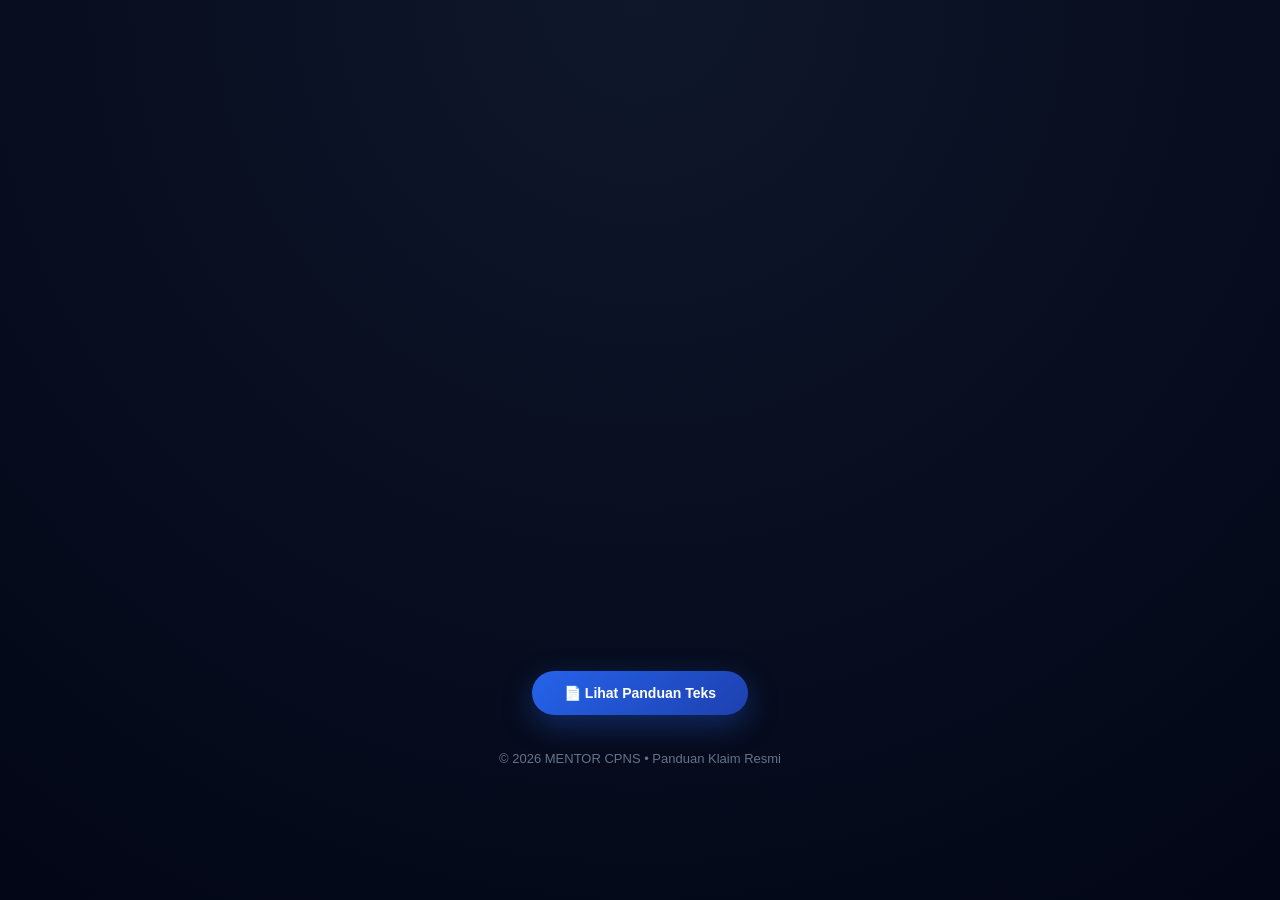
<file: panduan-klaim-bimbel-online/index.html>
<!DOCTYPE html>
<html lang="id">
<head>
<meta charset="UTF-8">
<meta name="viewport" content="width=device-width, initial-scale=1.0">
<title>Panduan Klaim Bimbel Online Premium | MENTOR CPNS</title>

<meta name="description" content="Panduan resmi klaim Bimbel Online Premium MENTOR CPNS">

<style>
body {
  margin: 0;
  font-family: 'Segoe UI', Arial, sans-serif;
  background: radial-gradient(circle at top, #0f172a, #020617);
  color: #e5e7eb;
  min-height: 100vh;
}

.wrapper {
   max-width: 920px;
  margin: auto;
  padding: 48px 16px 72px;
}

/* ===== SECTION MODERN (GANTI CARD PUTIH) ===== */
.section {
  margin: 32px auto 0;
  padding: 36px;
  border-radius: 28px;
  background: rgba(255,255,255,0.045);
  backdrop-filter: blur(14px);
  -webkit-backdrop-filter: blur(14px);
  border: 1px solid rgba(255,255,255,0.08);
}

/* ===== JUDUL ===== */
h1 {
  font-size: 30px;
  margin: 0 0 12px;
  color: #f8fafc;
}

.subtitle {
  font-size: 16px;
  color: #94a3b8;
  line-height: 1.7;
  max-width: 720px;
}

/* ===== TOGGLE ===== */
.toggle-guide {
  display: flex;
  justify-content: center;
  margin: 36px 0;
}

.toggle-guide button {
  background: linear-gradient(135deg, #2563eb, #1e40af);
  color: #fff;
  border: none;
  padding: 14px 32px;
  border-radius: 999px;
  font-size: 14px;
  font-weight: 600;
  cursor: pointer;
  box-shadow: 0 10px 30px rgba(37,99,235,.35);
  transition: all .3s ease;
}

.toggle-guide button:hover {
  transform: translateY(-2px);
  box-shadow: 0 16px 40px rgba(37,99,235,.45);
}

/* ===== TEXT GUIDE ===== */
.text-guide {
  display: none;
  animation: fadeUp .4s ease;
}

@keyframes fadeUp {
  from { opacity: 0; transform: translateY(12px); }
  to { opacity: 1; transform: translateY(0); }
}

/* ===== STEPS ===== */
.steps {
  display: grid;
  gap: 18px;
}

.step {
  display: flex;
  gap: 16px;
  padding: 18px 22px;
  border-radius: 18px;
  background: rgba(255,255,255,0.05);
  border: 1px solid rgba(255,255,255,0.08);
}

.step-number {
  min-width: 42px;
  height: 42px;
  border-radius: 50%;
  background: linear-gradient(135deg, #2563eb, #1d4ed8);
  color: #fff;
  display: flex;
  align-items: center;
  justify-content: center;
  font-weight: 700;
}

.step-text {
  font-size: 15px;
  line-height: 1.7;
  color: #e5e7eb;
}

/* ===== HIGHLIGHT ===== */
.highlight {
  margin-top: 28px;
  padding: 18px 22px;
  border-radius: 16px;
  background: linear-gradient(135deg, rgba(37,99,235,.18), rgba(30,64,175,.18));
  border: 1px solid rgba(37,99,235,.35);
  font-size: 14px;
  color: #bfdbfe;
}

/* ===== FOOTER ===== */
.footer {
  text-align: center;
  margin-top: 36px;
  font-size: 13px;
  color: #64748b;
}

a {
  color: #60a5fa;
  font-weight: 600;
  text-decoration: none;
}

@media (max-width: 600px) {
  .section {
    padding: 26px 22px;
  }
  h1 {
    font-size: 24px;
  }
}
</style>


</head>

<body>

<div class="wrapper">
  <div class="card">

    <!-- VIDEO -->
    <div class="video-hero">
      <iframe 
        src="https://www.youtube.com/embed/EmB6GumlKzg?hl=id&cc_load_policy=0&playsinline=1"
        title="Panduan Klaim Bimbel Online Premium Mentor CPNS"
        allow="accelerometer; autoplay; clipboard-write; encrypted-media; gyroscope; picture-in-picture; web-share"
        allowfullscreen>
      </iframe>
    </div>

    <style>
/* CONTAINER YANG PEGANG TINGGI */
.video-hero {
  width: 100%;
  max-width: 420px;
  margin: 0 auto;

  /* KUNCI UTAMA */
  aspect-ratio: 9 / 16;
  position: relative;
}

/* IFRAME HANYA IKUT CONTAINER */
.video-hero iframe {
  width: 100%;
  height: 100%;
  display: block;
  border-radius: 18px;
  margin-top: 3vh;
  border: 0;
}

/* DESKTOP */
@media (min-width: 992px) {
  .video-hero {
    max-height: 560px;   /* aman desktop */
  }
}

/* MOBILE */
@media (max-width: 991px) {
  .video-hero {
    max-height: 80vh;    /* tidak full, tidak overlap */
  }
}
</style>


    <!-- CONTENT -->
    <div class="content">
      <!-- TOGGLE -->
      <div class="toggle-guide">
        <button id="toggleBtn" onclick="toggleGuide()">
          📄 Lihat Panduan Teks
        </button>
      </div>

      <!-- TEXT GUIDE -->
      <div class="text-guide" id="textGuide">

        <div class="steps">
          <div class="step">
            <div class="step-number">1</div>
            <div class="step-text">
              Login ke <a href="https://app.mentorcpns.id" target="_blank">app.mentorcpns.id</a>
              menggunakan email dan kata sandi Anda.
            </div>
          </div>

          <div class="step">
            <div class="step-number">2</div>
            <div class="step-text">
              Klik Menu (☰) lalu pilih <strong>Paket Membership</strong>.
            </div>
          </div>

          <div class="step">
            <div class="step-number">3</div>
            <div class="step-text">
              Pilih <strong>CPNS</strong> kemudian <strong>Paket Premium</strong>.
            </div>
          </div>

          <div class="step">
            <div class="step-number">4</div>
            <div class="step-text">
              Pilih metode <strong>Pembayaran Manual</strong>.
            </div>
          </div>

          <div class="step">
            <div class="step-number">5</div>
            <div class="step-text">
              Isi nama akun marketplace & tanggal checkout.
            </div>
          </div>

          <div class="step">
            <div class="step-number">6</div>
            <div class="step-text">
              Upload bukti checkout lalu klik <strong>Kirim</strong>.
            </div>
          </div>

          <div class="step">
            <div class="step-number">7</div>
            <div class="step-text">
              Tunggu maksimal <strong>1×24 jam</strong>, paket aktif otomatis.
            </div>
          </div>
        </div>

        <div class="highlight">
          💡 Pastikan data yang diinput sesuai bukti checkout agar verifikasi berjalan cepat.
        </div>

      </div>

      <div class="footer">
        © 2026 MENTOR CPNS • Panduan Klaim Resmi
      </div>

    </div>
  </div>
</div>

<script>
function toggleGuide() {
  const guide = document.getElementById('textGuide');
  const btn = document.getElementById('toggleBtn');

  if (guide.style.display === 'block') {
    guide.style.display = 'none';
    btn.innerHTML = '📄 Lihat Panduan Teks';
  } else {
    guide.style.display = 'block';
    btn.innerHTML = '❌ Sembunyikan Panduan Teks';
    guide.scrollIntoView({ behavior: 'smooth', block: 'start' });
  }
}
</script>

</body>
</html>
</file>
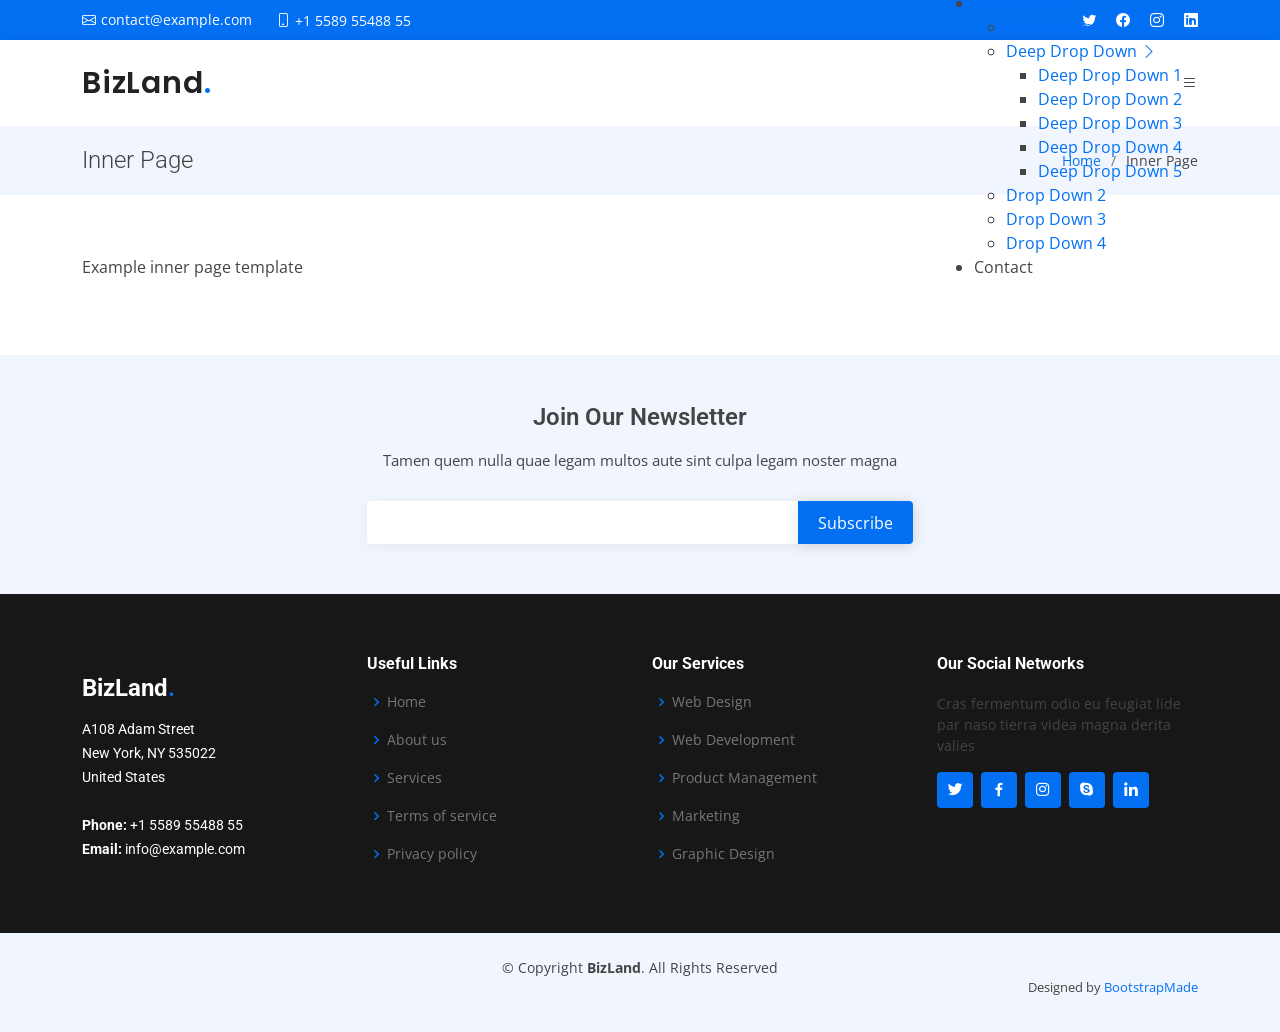
<file: inner-page.html>
<!DOCTYPE html>
<html lang="en">

<head>
  <meta charset="utf-8">
  <meta content="width=device-width, initial-scale=1.0" name="viewport">

  <title>Inner Page - BizLand Bootstrap Template</title>
  <meta content="" name="description">
  <meta content="" name="keywords">

  <!-- Favicons -->
  <link href="assets/img/favicon.png" rel="icon">
  <link href="assets/img/apple-touch-icon.png" rel="apple-touch-icon">

  <!-- Google Fonts -->
  <link href="https://fonts.googleapis.com/css?family=Open+Sans:300,300i,400,400i,600,600i,700,700i|Roboto:300,300i,400,400i,500,500i,600,600i,700,700i|Poppins:300,300i,400,400i,500,500i,600,600i,700,700i" rel="stylesheet">

  <!-- Vendor CSS Files -->
  <link href="assets/vendor/aos/aos.css" rel="stylesheet">
  <link href="assets/vendor/bootstrap/css/bootstrap.min.css" rel="stylesheet">
  <link href="assets/vendor/bootstrap-icons/bootstrap-icons.css" rel="stylesheet">
  <link href="assets/vendor/boxicons/css/boxicons.min.css" rel="stylesheet">
  <link href="assets/vendor/glightbox/css/glightbox.min.css" rel="stylesheet">
  <link href="assets/vendor/swiper/swiper-bundle.min.css" rel="stylesheet">

  <!-- Template Main CSS File -->
  <link href="assets/css/style.css" rel="stylesheet">

  <!-- =======================================================
  * Template Name: BizLand
  * Updated: Sep 18 2023 with Bootstrap v5.3.2
  * Template URL: https://bootstrapmade.com/bizland-bootstrap-business-template/
  * Author: BootstrapMade.com
  * License: https://bootstrapmade.com/license/
  ======================================================== -->
</head>

<body>

  <!-- ======= Top Bar ======= -->
  <section id="topbar" class="d-flex align-items-center">
    <div class="container d-flex justify-content-center justify-content-md-between">
      <div class="contact-info d-flex align-items-center">
        <i class="bi bi-envelope d-flex align-items-center"><a href="mailto:contact@example.com">contact@example.com</a></i>
        <i class="bi bi-phone d-flex align-items-center ms-4"><span>+1 5589 55488 55</span></i>
      </div>
      <div class="social-links d-none d-md-flex align-items-center">
        <a href="#" class="twitter"><i class="bi bi-twitter"></i></a>
        <a href="#" class="facebook"><i class="bi bi-facebook"></i></a>
        <a href="#" class="instagram"><i class="bi bi-instagram"></i></a>
        <a href="#" class="linkedin"><i class="bi bi-linkedin"></i></i></a>
      </div>
    </div>
  </section>

  <!-- ======= Header ======= -->
  <header id="header" class="d-flex align-items-center">
    <div class="container d-flex align-items-center justify-content-between">

      <h1 class="logo"><a href="index.html">BizLand<span>.</span></a></h1>
      <!-- Uncomment below if you prefer to use an image logo -->
      <!-- <a href="index.html" class="logo"><img src="assets/img/logo.png" alt=""></a>-->

      <nav id="navbar" class="navbar">
        <ul>
          <li><a class="nav-link scrollto " href="#hero">Home</a></li>
          <li><a class="nav-link scrollto" href="#about">About</a></li>
          <li><a class="nav-link scrollto" href="#services">Services</a></li>
          <li><a class="nav-link scrollto " href="#portfolio">Portfolio</a></li>
          <li><a class="nav-link scrollto" href="#team">Team</a></li>
          <li class="dropdown"><a href="#"><span>Drop Down</span> <i class="bi bi-chevron-down"></i></a>
            <ul>
              <li><a href="#">Drop Down 1</a></li>
              <li class="dropdown"><a href="#"><span>Deep Drop Down</span> <i class="bi bi-chevron-right"></i></a>
                <ul>
                  <li><a href="#">Deep Drop Down 1</a></li>
                  <li><a href="#">Deep Drop Down 2</a></li>
                  <li><a href="#">Deep Drop Down 3</a></li>
                  <li><a href="#">Deep Drop Down 4</a></li>
                  <li><a href="#">Deep Drop Down 5</a></li>
                </ul>
              </li>
              <li><a href="#">Drop Down 2</a></li>
              <li><a href="#">Drop Down 3</a></li>
              <li><a href="#">Drop Down 4</a></li>
            </ul>
          </li>
          <li><a class="nav-link scrollto" href="#contact">Contact</a></li>
        </ul>
        <i class="bi bi-list mobile-nav-toggle"></i>
      </nav><!-- .navbar -->

    </div>
  </header><!-- End Header -->

  <main id="main" data-aos="fade-up">

    <!-- ======= Breadcrumbs ======= -->
    <section class="breadcrumbs">
      <div class="container">

        <div class="d-flex justify-content-between align-items-center">
          <h2>Inner Page</h2>
          <ol>
            <li><a href="index.html">Home</a></li>
            <li>Inner Page</li>
          </ol>
        </div>

      </div>
    </section><!-- End Breadcrumbs -->

    <section class="inner-page">
      <div class="container">
        <p>
          Example inner page template
        </p>
      </div>
    </section>

  </main><!-- End #main -->

  <!-- ======= Footer ======= -->
  <footer id="footer">

    <div class="footer-newsletter">
      <div class="container">
        <div class="row justify-content-center">
          <div class="col-lg-6">
            <h4>Join Our Newsletter</h4>
            <p>Tamen quem nulla quae legam multos aute sint culpa legam noster magna</p>
            <form action="" method="post">
              <input type="email" name="email"><input type="submit" value="Subscribe">
            </form>
          </div>
        </div>
      </div>
    </div>

    <div class="footer-top">
      <div class="container">
        <div class="row">

          <div class="col-lg-3 col-md-6 footer-contact">
            <h3>BizLand<span>.</span></h3>
            <p>
              A108 Adam Street <br>
              New York, NY 535022<br>
              United States <br><br>
              <strong>Phone:</strong> +1 5589 55488 55<br>
              <strong>Email:</strong> info@example.com<br>
            </p>
          </div>

          <div class="col-lg-3 col-md-6 footer-links">
            <h4>Useful Links</h4>
            <ul>
              <li><i class="bx bx-chevron-right"></i> <a href="#">Home</a></li>
              <li><i class="bx bx-chevron-right"></i> <a href="#">About us</a></li>
              <li><i class="bx bx-chevron-right"></i> <a href="#">Services</a></li>
              <li><i class="bx bx-chevron-right"></i> <a href="#">Terms of service</a></li>
              <li><i class="bx bx-chevron-right"></i> <a href="#">Privacy policy</a></li>
            </ul>
          </div>

          <div class="col-lg-3 col-md-6 footer-links">
            <h4>Our Services</h4>
            <ul>
              <li><i class="bx bx-chevron-right"></i> <a href="#">Web Design</a></li>
              <li><i class="bx bx-chevron-right"></i> <a href="#">Web Development</a></li>
              <li><i class="bx bx-chevron-right"></i> <a href="#">Product Management</a></li>
              <li><i class="bx bx-chevron-right"></i> <a href="#">Marketing</a></li>
              <li><i class="bx bx-chevron-right"></i> <a href="#">Graphic Design</a></li>
            </ul>
          </div>

          <div class="col-lg-3 col-md-6 footer-links">
            <h4>Our Social Networks</h4>
            <p>Cras fermentum odio eu feugiat lide par naso tierra videa magna derita valies</p>
            <div class="social-links mt-3">
              <a href="#" class="twitter"><i class="bx bxl-twitter"></i></a>
              <a href="#" class="facebook"><i class="bx bxl-facebook"></i></a>
              <a href="#" class="instagram"><i class="bx bxl-instagram"></i></a>
              <a href="#" class="google-plus"><i class="bx bxl-skype"></i></a>
              <a href="#" class="linkedin"><i class="bx bxl-linkedin"></i></a>
            </div>
          </div>

        </div>
      </div>
    </div>

    <div class="container py-4">
      <div class="copyright">
        &copy; Copyright <strong><span>BizLand</span></strong>. All Rights Reserved
      </div>
      <div class="credits">
        <!-- All the links in the footer should remain intact. -->
        <!-- You can delete the links only if you purchased the pro version. -->
        <!-- Licensing information: https://bootstrapmade.com/license/ -->
        <!-- Purchase the pro version with working PHP/AJAX contact form: https://bootstrapmade.com/bizland-bootstrap-business-template/ -->
        Designed by <a href="https://bootstrapmade.com/">BootstrapMade</a>
      </div>
    </div>
  </footer><!-- End Footer -->

  <div id="preloader"></div>
  <a href="#" class="back-to-top d-flex align-items-center justify-content-center"><i class="bi bi-arrow-up-short"></i></a>

  <!-- Vendor JS Files -->
  <script src="assets/vendor/purecounter/purecounter_vanilla.js"></script>
  <script src="assets/vendor/aos/aos.js"></script>
  <script src="assets/vendor/bootstrap/js/bootstrap.bundle.min.js"></script>
  <script src="assets/vendor/glightbox/js/glightbox.min.js"></script>
  <script src="assets/vendor/isotope-layout/isotope.pkgd.min.js"></script>
  <script src="assets/vendor/swiper/swiper-bundle.min.js"></script>
  <script src="assets/vendor/waypoints/noframework.waypoints.js"></script>
  <script src="assets/vendor/php-email-form/validate.js"></script>

  <!-- Template Main JS File -->
  <script src="assets/js/main.js"></script>

</body>

</html>
</file>
<file: assets/css/style.css>
/**
* Template Name: BizLand
* Updated: Sep 18 2023 with Bootstrap v5.3.2
* Template URL: https://bootstrapmade.com/bizland-bootstrap-business-template/
* Author: BootstrapMade.com
* License: https://bootstrapmade.com/license/
*/

/*--------------------------------------------------------------
# General
--------------------------------------------------------------*/

/* Google Fonts - Poppins */
@import url("https://fonts.googleapis.com/css2?family=Poppins:wght@300;400;500;600&display=swap");

:root {
  --primary-biru: #0370f4;
}

body {
  font-family: "Open Sans", sans-serif;
  color: #444444;
}

a {
  color: var(--primary-biru);
  text-decoration: none;
}

a:hover {
  color: #3b8af2;
  text-decoration: none;
}

h1,
h2,
h3,
h4,
h5,
h6 {
  font-family: "Roboto", sans-serif;
}

/*--------------------------------------------------------------
# Preloader
--------------------------------------------------------------*/
#preloader {
  position: fixed;
  top: 0;
  left: 0;
  right: 0;
  bottom: 0;
  z-index: 9999;
  overflow: hidden;
  background: #fff;
}

#preloader:before {
  content: "";
  position: fixed;
  top: calc(50% - 30px);
  left: calc(50% - 30px);
  border: 6px solid var(--primary-biru);
  border-top-color: #e2eefd;
  border-radius: 50%;
  width: 60px;
  height: 60px;
  animation: animate-preloader 1s linear infinite;
}

@keyframes animate-preloader {
  0% {
    transform: rotate(0deg);
  }

  100% {
    transform: rotate(360deg);
  }
}

/*--------------------------------------------------------------
# Back to top button
--------------------------------------------------------------*/
.back-to-top {
  position: fixed;
  visibility: hidden;
  opacity: 0;
  right: 15px;
  bottom: 15px;
  z-index: 996;
  background: var(--primary-biru);
  width: 40px;
  height: 40px;
  border-radius: 4px;
  transition: all 0.4s;
}

.back-to-top i {
  font-size: 28px;
  color: #fff;
  line-height: 0;
}

.back-to-top:hover {
  background: var(--primary-biru);
  color: #fff;
}

.back-to-top.active {
  visibility: visible;
  opacity: 1;
}

/*--------------------------------------------------------------
# Disable aos animation delay on mobile devices
--------------------------------------------------------------*/
@media screen and (max-width: 768px) {
  [data-aos-delay] {
    transition-delay: 0 !important;
  }
}

/*--------------------------------------------------------------
# Top Bar
--------------------------------------------------------------*/
#topbar {
  background: var(--primary-biru);
  height: 40px;
  font-size: 14px;
  transition: all 0.5s;
  color: #fff;
  padding: 0;
}

#topbar .contact-info i {
  font-style: normal;
  color: #fff;
}

#topbar .contact-info i a,
#topbar .contact-info i span {
  padding-left: 5px;
  color: #fff;
}

#topbar .contact-info i a {
  line-height: 0;
  transition: 0.3s;
  transition: 0.3s;
}

#topbar .contact-info i a:hover {
  color: #fff;
  text-decoration: underline;
}

#topbar .social-links a {
  color: #ffffff;
  line-height: 0;
  transition: 0.3s;
  margin-left: 20px;
}

#topbar .social-links a:hover {
  color: rgb(0, 255, 251);
}

/*--------------------------------------------------------------
# Header
--------------------------------------------------------------*/
#header {
  background: #fff;
  transition: all 0.5s;
  z-index: 997;
  height: 86px;
  box-shadow: 0px 2px 15px rgba(0, 0, 0, 0.1);
}

#header.fixed-top {
  position: absolute;
  height: 86px;
}

#header .logo {
  font-size: 30px;
  margin: 0;
  padding: 0;
  line-height: 1;
  font-weight: 600;
  letter-spacing: 0.8px;
  font-family: "Poppins", sans-serif;
}

#header .logo a {
  color: #222222;
}

#header .logo a span {
  color: var(--primary-biru);
}

#header .logo img {
  max-height: 60px;
  padding-left: 4px;
}

.scrolled-offset {
  margin-top: 70px;
}

/*--------------------------------------------------------------
# Navigation Menu
--------------------------------------------------------------*/
/**
* Desktop Navigation 
*/

/*

.navbar {
  padding: 0;
}

.navbar ul {
  margin: 0;
  padding: 0;
  display: flex;
  list-style: none;
  align-items: center;
}

.navbar li {
  position: relative;
}

.navbar>ul>li {
  white-space: nowrap;
  padding: 10px 0 10px 28px;
}

.navbar a,
.navbar a:focus {
  display: flex;
  align-items: center;
  justify-content: space-between;
  padding: 0 3px;
  font-size: 15px;
  font-weight: 600;
  color: #222222;
  white-space: nowrap;
  transition: 0.3s;
  position: relative;
}

.navbar a i,
.navbar a:focus i {
  font-size: 12px;
  line-height: 0;
  margin-left: 5px;
}

.navbar>ul>li>a:before {
  content: "";
  position: absolute;
  width: 100%;
  height: 2px;
  bottom: -6px;
  left: 0;
  visibility: hidden;
  width: 0px;
  transition: all 0.3s ease-in-out 0s;
}

.navbar a:hover:before,
.navbar li:hover>a:before,
.navbar .active:before {
  visibility: visible;
  width: 100%;
}

.navbar a:hover,
.navbar .active,
.navbar .active:focus,
.navbar li:hover>a {
  color: var(--primary-biru);
}

.navbar .dropdown ul {
  display: block;
  position: absolute;
  left: 28px;
  top: calc(100% + 30px);
  margin: 0;
  padding: 10px 0;
  z-index: 99;
  opacity: 0;
  visibility: hidden;
  background: #fff;
  box-shadow: 0px 0px 30px rgba(127, 137, 161, 0.25);
  transition: 0.3s;
}

.navbar .dropdown ul li {
  min-width: 200px;
}

.navbar .dropdown ul a {
  padding: 10px 20px;
  font-weight: 400;
}

.navbar .dropdown ul a i {
  font-size: 12px;
}

.navbar .dropdown ul a:hover,
.navbar .dropdown ul .active:hover,
.navbar .dropdown ul li:hover>a {
  color: var(--primary-biru);
}

.navbar .dropdown:hover>ul {
  opacity: 1;
  top: 100%;
  visibility: visible;
}

.navbar .dropdown .dropdown ul {
  top: 0;
  left: calc(100% - 30px);
  visibility: hidden;
}

.navbar .dropdown .dropdown:hover>ul {
  opacity: 1;
  top: 0;
  left: 100%;
  visibility: visible;
}

@media (max-width: 1366px) {
  .navbar .dropdown .dropdown ul {
    left: -90%;
  }

  .navbar .dropdown .dropdown:hover>ul {
    left: -100%;
  }
}


.mobile-nav-toggle {
  color: #222222;
  font-size: 28px;
  cursor: pointer;
  display: none;
  line-height: 0;
  transition: 0.5s;
}

.mobile-nav-toggle.bi-x {
  color: #fff;
}

@media (max-width: 991px) {
  .mobile-nav-toggle {
    display: block;
  }

  .navbar ul {
    display: none;
  }
}

.navbar-mobile {
  position: fixed;
  overflow: hidden;
  top: 0;
  right: 0;
  left: 0;
  bottom: 0;
  background: rgba(9, 9, 9, 0.9);
  transition: 0.3s;
  z-index: 999;
}

.navbar-mobile .mobile-nav-toggle {
  position: absolute;
  top: 15px;
  right: 15px;
}

.navbar-mobile ul {
  display: block;
  position: absolute;
  top: 55px;
  right: 15px;
  bottom: 15px;
  left: 15px;
  padding: 10px 0;
  background-color: #fff;
  overflow-y: auto;
  transition: 0.3s;
}

.navbar-mobile a,
.navbar-mobile a:focus {
  padding: 10px 20px;
  font-size: 15px;
  color: #222222;
}

.navbar-mobile>ul>li {
  padding: 0;
}

.navbar-mobile a:hover:before,
.navbar-mobile li:hover>a:before,
.navbar-mobile .active:before {
  visibility: hidden;
}

.navbar-mobile a:hover,
.navbar-mobile .active,
.navbar-mobile li:hover>a {
  color: var(--primary-biru);
}

.navbar-mobile .getstarted,
.navbar-mobile .getstarted:focus {
  margin: 15px;
}

.navbar-mobile .dropdown ul {
  position: static;
  display: none;
  margin: 10px 20px;
  padding: 10px 0;
  z-index: 99;
  opacity: 1;
  visibility: visible;
  background: #fff;
  box-shadow: 0px 0px 30px rgba(127, 137, 161, 0.25);
}

.navbar-mobile .dropdown ul li {
  min-width: 200px;
}

.navbar-mobile .dropdown ul a {
  padding: 10px 20px;
}

.navbar-mobile .dropdown ul a i {
  font-size: 12px;
}

.navbar-mobile .dropdown ul a:hover,
.navbar-mobile .dropdown ul .active:hover,
.navbar-mobile .dropdown ul li:hover>a {
  color: var(--primary-biru);
}

.navbar-mobile .dropdown>.dropdown-active {
  display: block;
}

*/

/*--------------------------------------------------------------
# Hero Section
--------------------------------------------------------------*/
#hero {
  /* background: url("../img/hero-bg.jpg") top left; */
  /* background-color: #106eea; */
  /* background: linear-gradient(to bottom, #1a6fd0, #4ec7f3); */

  height: 93vh;
  background: #1D24CA;
  background-size: cover;
  position: relative;
  box-sizing: border-box;
  
  display: flex;
  justify-content: center; /* Posisi tengah horizontal */
  align-items: center; /* Posisi tengah vertikal */
}

  #hero:before {
    content: "";
    position: absolute;
    bottom: 0;
    top: 0;
    left: 0;
    right: 0;
  }

#hero .container {
  position: relative;
 
  box-sizing: border-box;
  align-items: center; /* Menengahkan secara vertikal */
  justify-content: center; /* Menengahkan secara horizontal */
  margin-top: 2%;
}

#hero .container .kotakfardan {
  display: flex;
  flex-wrap: wrap;
  align-items: center; /* Menengahkan secara vertikal */
  justify-content: center; /* Menengahkan secara horizontal */
  gap: 15px;
}


.container .editfardan {
  display: flex;
}

.container .editfardan2 {
  align-self: center;
  text-align: center;
}

.editfardan img {
  margin: auto; /* Memastikan gambar di tengah secara horizontal */
  width: 39vh; /* Gambar akan menyesuaikan lebar kontainer */
  /* animation: blink 1s infinite alternate; */
}

/* @keyframes blink {
  0% {
    box-shadow: 0 0 20px rgba(255, 255, 255, 0);
  }
  100% {
    box-shadow: 0 0 20px rgba(255, 255, 255, 0.5);
  }
}

.efekfardan {
  animation: blink 1s infinite alternate;
}

@keyframes blink {
  0% {
    box-shadow: 0 0 20px rgba(255, 255, 255, 0);
  }
  100% {
    box-shadow: 0 0 20px rgba(255, 255, 255, 0.5);
  }
} */




#hero h1 {
  margin: 0;
  font-size: 43px;
  font-weight: 600;
  line-height: 56px;

  background-color: #ffffff;
  -webkit-background-clip: text; /* Untuk browser WebKit (Safari, Chrome) */
  background-clip: text;
  color: transparent; /* Membuat teks asli transparan */

  /* color: #222222; */
  font-family: "Poppins", sans-serif;
}

#hero h1 span {
  color: #ff0000;
}

#hero h2 {
  /* color: #555555; */
  color: #f8e300;
  margin: 5px 0 30px 0;
  font-size: 18px;
  font-weight: 400;
}

#hero .btn-get-started {
  display: inline-block;
  padding: 10px 20px;
  margin: 4px;
  text-decoration: none;
  color: #fff;
  background-color: #1242d2;
  border-radius: 4px;
  box-shadow: 0px 4px 8px rgba(0, 0, 0, 0.1); /* Efek bayangan */
  transition: background-color 0.3s, color 0.3s; /* Transisi warna saat hover */
  font-size: 16px;
}

#hero .btn-get-started:hover {
  /* background: #247cf0; */
  background-color: #f62828; /* Warna berubah saat hover */
  color: #fff; /* Warna teks berubah saat hover */
  cursor: pointer; /* Ubah kursor saat dihover */
}

#hero .btn-watch-video {
  font-size: 16px;
  transition: 0.5s;
  margin-left: 25px;
  color: #222222;
  font-weight: 600;
  display: flex;
  align-items: center;
}

#hero .btn-watch-video i {
  color: var(--primary-biru);
  font-size: 32px;
  transition: 0.3s;
  line-height: 0;
  margin-right: 8px;
}

#hero .btn-watch-video:hover {
  color: var(--primary-biru);
}

#hero .btn-watch-video:hover i {
  color: #3b8af2;
}


@media (max-width: 768px) {
  
  #hero {
    height: 90vh;
  }


  #hero h1 {
    margin: 1vh;
    font-size: 24px;
    font-weight: 600;
    line-height: 29px;
  }

  #hero h2 {
    font-size: 14px;
  }

  .container .kotakfardan {
    height: 99%;
  }

  .container .editfardan2 {
    height: auto;
    text-align: center;
  }

  .editfardan img {
    width: 32vh; /* Gambar akan menyesuaikan lebar kontainer */
  }
  
  #hero .btn-get-started {
    font-size: 14px;
  }
}

/*--------------------------------------------------------------
# Sections General
--------------------------------------------------------------*/
section {
  padding: 60px 0;
  overflow: hidden;
}

.section-bg {
  background-color: #f6f9fe;
}

.section-title {
  text-align: center;
  padding-bottom: 30px;
}

.section-title h2 {
  font-size: 13px;
  letter-spacing: 1px;
  font-weight: 700;
  padding: 8px 20px;
  margin: 0;
  background: #e7f1fd;
  color: var(--primary-biru);
  display: inline-block;
  text-transform: uppercase;
  border-radius: 50px;
}

.section-title h3 {
  margin: 15px 0 0 0;
  font-size: 32px;
  font-weight: 700;
}

.section-title h3 span {
  color: var(--primary-biru);
}

.section-title p {
  margin: 15px auto 0 auto;
  font-weight: 600;
}

@media (min-width: 1024px) {
  .section-title p {
    width: 50%;
  }
}

/*--------------------------------------------------------------
# Breadcrumbs
--------------------------------------------------------------*/
.breadcrumbs {
  padding: 20px 0;
  background-color: #f1f6fe;
  min-height: 40px;
}

.breadcrumbs h2 {
  font-size: 24px;
  font-weight: 300;
  margin: 0;
}

@media (max-width: 992px) {
  .breadcrumbs h2 {
    margin: 0 0 10px 0;
  }
}

.breadcrumbs ol {
  display: flex;
  flex-wrap: wrap;
  list-style: none;
  padding: 0;
  margin: 0;
  font-size: 14px;
}

.breadcrumbs ol li+li {
  padding-left: 10px;
}

.breadcrumbs ol li+li::before {
  display: inline-block;
  padding-right: 10px;
  color: #6c757d;
  content: "/";
}

@media (max-width: 768px) {
  .breadcrumbs .d-flex {
    display: block !important;
  }

  .breadcrumbs ol {
    display: block;
  }

  .breadcrumbs ol li {
    display: inline-block;
  }
}

/*--------------------------------------------------------------
# Featured Services
--------------------------------------------------------------*/
.featured-services .icon-box {
  padding: 30px;
  position: relative;
  overflow: hidden;
  background: #fff;
  box-shadow: 0 0 29px 0 rgba(68, 88, 144, 0.12);
  transition: all 0.3s ease-in-out;
  border-radius: 8px;
  z-index: 1;
}

.featured-services .icon-box::before {
  content: "";
  position: absolute;
  background: #cbe0fb;
  right: 0;
  left: 0;
  bottom: 0;
  top: 100%;
  transition: all 0.3s;
  z-index: -1;
}

.featured-services .icon-box:hover::before {
  background: var(--primary-biru);
  top: 0;
  border-radius: 0px;
}

.featured-services .icon {
  margin-bottom: 15px;
}

.featured-services .icon i {
  font-size: 48px;
  line-height: 1;
  color: var(--primary-biru);
  transition: all 0.3s ease-in-out;
}

.featured-services .title {
  font-weight: 700;
  margin-bottom: 15px;
  font-size: 18px;
}

.featured-services .title a {
  color: #111;
}

.featured-services .description {
  font-size: 15px;
  line-height: 28px;
  margin-bottom: 0;
}

.featured-services .icon-box:hover .title a,
.featured-services .icon-box:hover .description {
  color: #fff;
}

.featured-services .icon-box:hover .icon i {
  color: #fff;
}

.container-keunggulan {
  display: grid;
  grid-template-columns: 1fr 1fr;
}

.keunggulan1 {
  width: 98%;
  height: 100%;
  justify-self: center;
  align-self: self-start;
  text-align: center;
  padding-left: 5px;
  padding-right: 5px;
  background: #fff;
  box-shadow: 0 0 29px 0 rgba(68, 88, 144, 0.12);
  transition: all 0.3s ease-in-out;
  margin-bottom: 4px;
}

.container-keunggulan .keunggulan1 .icon {
  font-size: 2em;
  transform: scale(1.5);
}

.keunggulan1 h4 {
  font-weight: bold;
  font-size: large;
}

.keunggulan1 p {
  font-size: small;
}

/*--------------------------------------------------------------
# About
--------------------------------------------------------------*/
.about .content h3 {
  font-weight: 600;
  font-size: 26px;
}

.about .content ul {
  list-style: none;
  padding: 0;
}

.about .content ul li {
  display: flex;
  align-items: flex-start;
  margin-bottom: 35px;
}

.about .content ul li:first-child {
  margin-top: 35px;
}

.about .content ul i {
  background: #fff;
  box-shadow: 0px 6px 15px rgba(16, 110, 234, 0.12);
  font-size: 24px;
  padding: 20px;
  margin-right: 15px;
  color: var(--primary-biru);
  border-radius: 50px;
}

.about .content ul h5 {
  font-size: 18px;
  color: #555555;
}

.about .content ul p {
  font-size: 15px;
}

.about .content p:last-child {
  margin-bottom: 0;
}

/*--------------------------------------------------------------
# Skills
--------------------------------------------------------------*/
.skills .progress {
  height: 60px;
  display: block;
  background: none;
  border-radius: 0;
}

.skills .progress .skill {
  padding: 0;
  margin: 0 0 6px 0;
  text-transform: uppercase;
  display: block;
  font-weight: 600;
  font-family: "Poppins", sans-serif;
  color: #222222;
}

.skills .progress .skill .val {
  float: right;
  font-style: normal;
}

.skills .progress-bar-wrap {
  background: #e2eefd;
  height: 10px;
}

.skills .progress-bar {
  width: 1px;
  height: 10px;
  transition: 0.9s;
  background-color: var(--primary-biru);
}

/*--------------------------------------------------------------
# Counts
--------------------------------------------------------------*/
.counts {
  padding: 70px 0 60px;
}

.counts .count-box {
  padding: 30px 30px 25px 30px;
  width: 100%;
  position: relative;
  text-align: center;
  background: #f1f6fe;
}

.counts .count-box i {
  position: absolute;
  top: -28px;
  left: 50%;
  transform: translateX(-50%);
  font-size: 24px;
  background: var(--primary-biru);
  color: #fff;
  width: 56px;
  height: 56px;
  line-height: 0;
  border-radius: 50px;
  border: 5px solid #fff;
  display: inline-flex;
  align-items: center;
  justify-content: center;
}

.counts .count-box span {
  font-size: 36px;
  display: block;
  font-weight: 600;
  color: #062b5b;
}

.counts .count-box p {
  padding: 0;
  margin: 0;
  font-family: "Roboto", sans-serif;
  font-size: 14px;
}

/*--------------------------------------------------------------
# Clients
--------------------------------------------------------------*/
.clients {
  padding: 15px 0;
  text-align: center;
}

.clients img {
  max-width: 45%;
  transition: all 0.4s ease-in-out;
  display: inline-block;
  padding: 15px 0;
}

.clients img:hover {
  transform: scale(1.15);
}

@media (max-width: 768px) {
  .clients img {
    max-width: 40%;
  }
}

/*--------------------------------------------------------------
# Services
--------------------------------------------------------------*/
.services .icon-box {
  text-align: center;
  border: 1px solid #e2eefd;
  padding: 80px 20px;
  transition: all ease-in-out 0.3s;
  background: #fff;
  box-shadow: 0px 0 30px rgba(1, 41, 112, 0.08);
  border-radius: 5px;
}

.services .icon-box .icon {
  margin: 0 auto;
  width: 64px;
  height: 64px;
  background: #f1f6fe;
  border-radius: 4px;
  border: 1px solid #deebfd;
  display: flex;
  align-items: center;
  justify-content: center;
  margin-bottom: 20px;
  transition: ease-in-out 0.3s;
}

.services .icon-box .icon i {
  color: #3b8af2;
  font-size: 28px;
  transition: ease-in-out 0.3s;
}

.services .icon-box h4 {
  font-weight: 700;
  margin-bottom: 15px;
  font-size: 24px;
}

.services .icon-box h4 a {
  color: #222222;
  transition: ease-in-out 0.3s;
}

.services .icon-box p {
  line-height: 24px;
  font-size: 14px;
  margin-bottom: 0;
}

.services .icon-box:hover {
  border-color: #fff;
  box-shadow: 0px 0 25px 0 rgba(16, 110, 234, 0.1);
}

.services .icon-box:hover h4 a,
.services .icon-box:hover .icon i {
  color: var(--primary-biru);
}

.services .icon-box:hover .icon {
  border-color: var(--primary-biru);
}


/* card slider fardan */

.feedback {
  display: flex;
}

.kotaktestimoni {
 background-color: #000000;
}




/* card slider fardan */

/*--------------------------------------------------------------
# Testimonials
--------------------------------------------------------------*/
.testimonials {
  /* padding: 80px 0; */
  /* background: url("../img/bg-testi.webp") no-repeat; */
  /* background: var(--primary-biru); */
  background: #0e0e72;
  background-position: center center;
  background-size: cover;
  position: relative;
  width: 100%;
  margin-left: auto;
  margin-right: auto;
}

.testifardan {
  display: flex;
  width: 100%;
}


.testimonials::before {
  content: "";
  position: absolute;
  left: 0;
  right: 0;
  top: 0;
  bottom: 0;
  /* background: rgba(0, 0, 0, 0.7); */
}

.testimonials .container{
  position: relative;
}

.testimonials .section-header {
  margin-bottom: 40px;
}

.testimonials .testimonials-carousel,
.testimonials .testimonials-slider {
  overflow: hidden;
}

.testimonials .testimonial-item {
  text-align: center;
  color: #000000;
}

.testimonials .testimonial-item .testimonial-img {
  width: 80px;
  /* border-radius: 50%; */
  border: 2px solid rgba(255, 255, 255, 0.972);
  margin: 0 auto;
}

.testimonials .sstestimoni-img {
  display: flex;
  justify-content: center;
  align-items: center;
}

.testimonials .sstestimoni-img img {
  width: 45vh;
  justify-content: center;
  align-items: center;
}

.testimonials .testimonial-item h3 {
  font-size: 20px;
  font-weight: bold;
  margin: 10px 0 5px 0;
  color: #fff;
}

.testimonials .testimonial-item h4 {
  font-size: 14px;
  color: #ddd;
  margin: 0 0 15px 0;
}

.testimonials .testimonial-item .quote-icon-left,
.testimonials .testimonial-item .quote-icon-right {
  color: rgba(255, 255, 255, 0.4);
  font-size: 26px;
}

.testimonials .testimonial-item .quote-icon-left {
  display: inline-block;
  left: -5px;
  position: relative;
}

.testimonials .testimonial-item .quote-icon-right {
  display: inline-block;
  right: -5px;
  position: relative;
  top: 10px;
}

.testimonials .testimonial-item p {
  font-style: italic;
  margin: 0 auto 15px auto;
  color: #040404;
}

.testimonials .swiper-pagination {
  margin-top: 20px;
  position: relative;
}

.testimonials .swiper-pagination .swiper-pagination-bullet {
  width: 12px;
  height: 12px;
  background-color: rgba(255, 255, 255, 0.5);
  opacity: 1;
}

.testimonials .swiper-pagination .swiper-pagination-bullet-active {
  background-color: #1f1f1f;
}

@media (min-width: 992px) {
  .testimonials .testimonial-item p {
    width: 80%;
  }
}

@media (max-width: 768px) { /* Atur ukuran layar untuk mobile */
  .testifardan {
    display: block;
  }

}

/*--------------------------------------------------------------
# Portfolio
--------------------------------------------------------------*/
.portfolio #portfolio-flters {
  padding: 0;
  margin: 0 auto 15px auto;
  list-style: none;
  text-align: center;
  border-radius: 50px;
  padding: 2px 15px;
}

.portfolio #portfolio-flters li {
  cursor: pointer;
  display: inline-block;
  padding: 10px 15px 8px 15px;
  font-size: 16px;
  font-weight: 600;
  line-height: 1;
  text-transform: uppercase;
  color: #444444;
  margin-bottom: 5px;
  transition: all 0.3s ease-in-out;
}

.portfolio #portfolio-flters li:hover,
.portfolio #portfolio-flters li.filter-active {
  color: var(--primary-biru);
}

.portfolio #portfolio-flters li:last-child {
  margin-right: 0;
}

.portfolio .portfolio-item {
  margin-bottom: 30px;
}

.portfolio .portfolio-item .portfolio-info {
  opacity: 0;
  position: absolute;
  left: 30px;
  right: 30px;
  bottom: 0;
  z-index: 3;
  transition: all ease-in-out 0.3s;
  background: rgba(255, 255, 255, 0.9);
  padding: 15px;
}

.portfolio .portfolio-item .portfolio-info h4 {
  font-size: 18px;
  color: #fff;
  font-weight: 600;
  color: #222222;
}

.portfolio .portfolio-item .portfolio-info p {
  color: #555555;
  font-size: 14px;
  margin-bottom: 0;
}

.portfolio .portfolio-item .portfolio-info .preview-link,
.portfolio .portfolio-item .portfolio-info .details-link {
  position: absolute;
  right: 40px;
  font-size: 24px;
  top: calc(50% - 18px);
  color: #3c3c3c;
}

.portfolio .portfolio-item .portfolio-info .preview-link:hover,
.portfolio .portfolio-item .portfolio-info .details-link:hover {
  color: var(--primary-biru);
}

.portfolio .portfolio-item .portfolio-info .details-link {
  right: 10px;
}

.portfolio .portfolio-item .portfolio-links {
  opacity: 0;
  left: 0;
  right: 0;
  text-align: center;
  z-index: 3;
  position: absolute;
  transition: all ease-in-out 0.3s;
}

.portfolio .portfolio-item .portfolio-links a {
  color: #fff;
  margin: 0 2px;
  font-size: 28px;
  display: inline-block;
  transition: 0.3s;
}

.portfolio .portfolio-item .portfolio-links a:hover {
  color: #6ba7f5;
}

.portfolio .portfolio-item:hover .portfolio-info {
  opacity: 1;
  bottom: 20px;
}

/*--------------------------------------------------------------
# Portfolio Details
--------------------------------------------------------------*/
.portfolio-details {
  padding-top: 40px;
}

.portfolio-details .portfolio-details-slider img {
  width: 100%;
}

.portfolio-details .portfolio-details-slider .swiper-pagination {
  margin-top: 20px;
  position: relative;
}

.portfolio-details .portfolio-details-slider .swiper-pagination .swiper-pagination-bullet {
  width: 12px;
  height: 12px;
  background-color: #fff;
  opacity: 1;
  border: 1px solid var(--primary-biru);
}

.portfolio-details .portfolio-details-slider .swiper-pagination .swiper-pagination-bullet-active {
  background-color: var(--primary-biru);
}

.portfolio-details .portfolio-info {
  padding: 30px;
  box-shadow: 0px 0 30px rgba(34, 34, 34, 0.08);
}

.portfolio-details .portfolio-info h3 {
  font-size: 22px;
  font-weight: 700;
  margin-bottom: 20px;
  padding-bottom: 20px;
  border-bottom: 1px solid #eee;
}

.portfolio-details .portfolio-info ul {
  list-style: none;
  padding: 0;
  font-size: 15px;
}

.portfolio-details .portfolio-info ul li+li {
  margin-top: 10px;
}

.portfolio-details .portfolio-description {
  padding-top: 30px;
}

.portfolio-details .portfolio-description h2 {
  font-size: 26px;
  font-weight: 700;
  margin-bottom: 20px;
}

.portfolio-details .portfolio-description p {
  padding: 0;
}

/*--------------------------------------------------------------
# Team
--------------------------------------------------------------*/
.team {
  padding: 60px 0;
}

.team .member {
  margin-bottom: 20px;
  overflow: hidden;
  border-radius: 4px;
  background: #fff;
  box-shadow: 0px 2px 15px rgba(16, 110, 234, 0.15);
  padding-top: 25px;
  padding-bottom: 25px;
}

.team .member .member-img {
  position: relative;
  overflow: hidden;
  width: 80%
}

.team .member .social {
  position: absolute;
  left: 0;
  bottom: 30px;
  right: 0;
  opacity: 0;
  transition: ease-in-out 0.3s;
  text-align: center;
}

.team .member .social a {
  transition: color 0.3s;
  color: #222222;
  margin: 0 3px;
  padding-top: 7px;
  border-radius: 4px;
  width: 36px;
  height: 36px;
  background: rgba(16, 110, 234, 0.8);
  display: inline-block;
  transition: ease-in-out 0.3s;
  color: #fff;
}

.team .member .social a:hover {
  background: #3b8af2;
}

.team .member .social i {
  font-size: 18px;
}

.team .member .member-info {
  padding: 25px 15px;
}

.team .member .member-info h4 {
  font-weight: 700;
  margin-bottom: 5px;
  font-size: 18px;
  color: #222222;
}

.team .member .member-info span {
  display: block;
  font-size: 13px;
  font-weight: 400;
  color: #aaaaaa;
}

.team .member .member-info p {
  font-style: italic;
  font-size: 14px;
  line-height: 26px;
  color: #777777;
}

.team .member:hover .social {
  opacity: 1;
  bottom: 15px;
}

/*--------------------------------------------------------------
# Pricing
--------------------------------------------------------------*/
.pricing .box {
  padding: 20px;
  background: #fff;
  text-align: center;
  box-shadow: 0px 0px 4px rgba(0, 0, 0, 0.12);
  border-radius: 5px;
  position: relative;
  overflow: hidden;

  border: 2px solid transparent;
  transition: border-color 0.3s ease-in-out;
}

.btn-fardan {
  display: flex;
  align-items: center;
  justify-content: center;
}

.btn-fardan .btn-daftar {
  display: flex;
  text-align: center;
  align-items: center;
  justify-content: center;
  width: 36vh;
}

.pricing .box:hover {
  border-color: #ffcc00; /* Ganti dengan warna yang diinginkan */
}

.pricing .box h3 {
  font-weight: 400;
  margin: -20px -20px 20px -20px;
  padding: 20px 15px;
  font-size: 20px;
  font-weight: 600;
  color: #777777;
  background: #f8f8f8;
}

.pricing .box h4 {
  font-size: 36px;
  color: var(--primary-biru);
  font-weight: 600;
  font-family: "Poppins", sans-serif;
  margin-bottom: 20px;
}

.pricing .box h4 sup {
  font-size: 20px;
  top: -15px;
  left: -3px;
}

.pricing .box h4 span {
  color: #bababa;
  font-size: 16px;
  font-weight: 300;
}

.pricing .box ul {
  padding: 0;
  list-style: none;
  color: #444444;
  text-align: center;
  line-height: 20px;
  font-size: 14px;
}

.pricing .box ul li {
  padding-bottom: 16px;
  font-size: medium;
  color: #000000;
}

.pricing .box ul i {
  color: var(--primary-biru);
  font-size: 18px;
  padding-right: 4px;
}

.pricing .box ul .na {
  color: #ccc;
  text-decoration: line-through;
}

.pricing .btn-wrap {
  margin: 20px -20px -20px -20px;
  padding: 20px 15px;
  background: #f8f8f8;
  text-align: center;
}

.pricing .btn-buy {
  background: var(--primary-biru);
  display: inline-block;
  padding: 8px 35px 10px 35px;
  border-radius: 4px;
  color: #fff;
  transition: none;
  font-size: 18px;
  font-weight: 400;
  font-family: "Roboto", sans-serif;
  font-weight: 600;
  transition: 0.3s;
  width: 80%;

  transition: all 0.3s ease-in-out;
  transform: scale(1);
}

.pricing .btn-buy-fardan {
  background: #1242d2;
  display: inline-block;
  padding: 8px 35px 10px 35px;
  border-radius: 4px;
  color: #fff;
  transition: none;
  font-size: 16px;
  font-weight: 400;
  font-family: "Roboto", sans-serif;
  font-weight: 600;
  transition: 0.3s;
  width: 80%;

  transition: all 0.3s ease-in-out;
  transform: scale(1);
}

.pricing .btn-buy-fardan2 {
  background: #0eb924;
  display: inline-block;
  padding: 8px 35px 10px 35px;
  border-radius: 4px;
  color: #fff;
  transition: none;
  font-size: 16px;
  font-weight: 400;
  font-family: "Roboto", sans-serif;
  font-weight: 600;
  transition: 0.3s;
  width: 80%;

  transition: all 0.3s ease-in-out;
  transform: scale(1);
}

.pricing .btn-buy:hover {
  transform: scale(1.05); /* Atur ukuran yang sesuai dengan keinginanmu */
  box-shadow: 0px 0px 15px rgba(0, 0, 0, 0.3); /* Tambahkan efek bayangan saat hover */
}

.pricing .featured h3 {
  color: #fff;
  background: var(--primary-biru);
}

.pricing .advanced {
  width: 200px;
  position: absolute;
  top: 18px;
  right: -68px;
  transform: rotate(45deg);
  z-index: 1;
  font-size: 14px;
  padding: 1px 0 3px 0;
  background: var(--primary-biru);
  color: #fff;
}

.pricing .hargafardan {
  display: flex;
  flex-direction: column;
  width: 95%;
  margin: auto; /* Mengatur margin menjadi auto */
  justify-content: center; /* Properti ini hanya berlaku untuk flexbox container */
  align-items: center; /* Properti ini hanya berlaku untuk flexbox container */
  text-align: center;
}

.pricing .hargafardan .boxfardan {
  width: 95%;
  padding: 20px 10px 40px 10px;
}


@media screen and (min-width: 768px) {
  .pricing .hargafardan .boxfardan {
    width: 35%; /* Mengatur lebar elemen .box agar berjejer ke samping */
  }
}

/*--------------------------------------------------------------
# Frequently Asked Questions
--------------------------------------------------------------*/
.faq {
  padding: 20px 25px;
}

.faq .faq-list {
  padding: 0;
  list-style: none;
}

.faq .faq-list li {
  border-bottom: 1px solid #d4fce9;
  margin-bottom: 20px;
  padding-bottom: 20px;
}

.faq .faq-list .question {
  display: block;
  position: relative;
  font-family: var(--primary-biru);
  font-size: 18px;
  line-height: 24px;
  font-weight: 400;
  padding-left: 25px;
  cursor: pointer;
  color: var(--primary-biru);
  transition: 0.3s;
}

.faq .faq-list i {
  font-size: 16px;
  position: absolute;
  left: 0;
  top: -2px;
}

.faq .faq-list p {
  margin-bottom: 0;
  padding: 10px 0 0 25px;
}

.faq .faq-list .icon-show {
  display: none;
}

.faq .faq-list .collapsed {
  color: black;
}

.faq .faq-list .collapsed:hover {
  color: var(--primary-biru);
}

.faq .faq-list .collapsed .icon-show {
  display: inline-block;
  transition: 0.6s;
}

.faq .faq-list .collapsed .icon-close {
  display: none;
  transition: 0.6s;
}

/*--------------------------------------------------------------
# Contact
--------------------------------------------------------------*/
.contact .info-box {
  color: #444444;
  text-align: center;
  box-shadow: 0 0 30px rgba(214, 215, 216, 0.3);
  padding: 20px 0 30px 0;
}

.contact .info-box i {
  font-size: 32px;
  color: var(--primary-biru);
  border-radius: 50%;
  padding: 8px;
  border: 2px dotted #b3d1fa;
}

.contact .info-box h3 {
  font-size: 20px;
  color: #777777;
  font-weight: 700;
  margin: 10px 0;
}

.contact .info-box p {
  padding: 0;
  line-height: 24px;
  font-size: 14px;
  margin-bottom: 0;
}

.contact .php-email-form {
  box-shadow: 0 0 30px rgba(214, 215, 216, 0.4);
  padding: 30px;
}

.contact .php-email-form .error-message {
  display: none;
  color: #fff;
  background: #ed3c0d;
  text-align: left;
  padding: 15px;
  font-weight: 600;
}

.contact .php-email-form .error-message br+br {
  margin-top: 25px;
}

.contact .php-email-form .sent-message {
  display: none;
  color: #fff;
  background: #18d26e;
  text-align: center;
  padding: 15px;
  font-weight: 600;
}

.contact .php-email-form .loading {
  display: none;
  background: #fff;
  text-align: center;
  padding: 15px;
}

.contact .php-email-form .loading:before {
  content: "";
  display: inline-block;
  border-radius: 50%;
  width: 24px;
  height: 24px;
  margin: 0 10px -6px 0;
  border: 3px solid #18d26e;
  border-top-color: #eee;
  animation: animate-loading 1s linear infinite;
}

.contact .php-email-form .form-group {
  margin-bottom: 20px;
}

.contact .php-email-form input,
.contact .php-email-form textarea {
  border-radius: 0;
  box-shadow: none;
  font-size: 14px;
}

.contact .php-email-form input:focus,
.contact .php-email-form textarea:focus {
  border-color: var(--primary-biru);
}

.contact .php-email-form input {
  padding: 10px 15px;
}

.contact .php-email-form textarea {
  padding: 12px 15px;
}

.contact .php-email-form button[type=submit] {
  background: var(--primary-biru);
  border: 0;
  padding: 10px 30px;
  color: #fff;
  transition: 0.4s;
  border-radius: 4px;
}

.contact .php-email-form button[type=submit]:hover {
  background: var(--primary-biru);
}

@keyframes animate-loading {
  0% {
    transform: rotate(0deg);
  }

  100% {
    transform: rotate(360deg);
  }
}

/*--------------------------------------------------------------
# Footer
--------------------------------------------------------------*/
#footer {
  background: #fff;
  padding: 0 0 30px 0;
  color: #444444;
  font-size: 14px;
  background: #f1f6fe;
}

#footer .footer-newsletter {
  padding: 50px 0;
  background: #f1f6fe;
  text-align: center;
  font-size: 15px;
}

#footer .footer-newsletter h4 {
  font-size: 24px;
  margin: 0 0 20px 0;
  padding: 0;
  line-height: 1;
  font-weight: 600;
}

#footer .footer-newsletter form {
  margin-top: 30px;
  background: #fff;
  padding: 6px 10px;
  position: relative;
  border-radius: 4px;
  box-shadow: 0px 2px 15px rgba(0, 0, 0, 0.06);
  text-align: left;
}

#footer .footer-newsletter form input[type=email] {
  border: 0;
  padding: 4px 8px;
  width: calc(100% - 100px);
}

#footer .footer-newsletter form input[type=submit] {
  position: absolute;
  top: 0;
  right: 0;
  bottom: 0;
  border: 0;
  background: none;
  font-size: 16px;
  padding: 0 20px;
  background: var(--primary-biru);
  color: #fff;
  transition: 0.3s;
  border-radius: 0 4px 4px 0;
  box-shadow: 0px 2px 15px rgba(0, 0, 0, 0.1);
}

#footer .footer-newsletter form input[type=submit]:hover {
  background: var(--primary-biru);
}

#footer .footer-top {
  padding: 60px 0 30px 0;
  background: #171717;
}

#footer .footer-top .footer-contact {
  margin-top: 20px;
  margin-bottom: 20px;
  justify-content: center;
}

#footer .footer-top .footer-contact h3 {
  font-size: 24px;
  color: #ffffff;
  margin: 0 0 15px 0;
  padding: 2px 0 2px 0;
  line-height: 1;
  font-weight: 700;
}

#footer .footer-top .footer-contact h3 span {
  color: var(--primary-biru);
}

#footer .footer-top .footer-contact p {
  font-size: 14px;
  line-height: 24px;
  margin-bottom: 0;
  font-family: "Roboto", sans-serif;
  color: #ffffff;
}

#footer .footer-top h4 {
  font-size: 16px;
  font-weight: bold;
  color: #ffffff;
  position: relative;
  padding-bottom: 12px;
}

#footer .footer-top .footer-links {
  margin-bottom: 30px;
}

#footer .footer-top .footer-links ul {
  list-style: none;
  padding: 0;
  margin: 0;
}

#footer .footer-top .footer-links ul i {
  padding-right: 2px;
  color: var(--primary-biru);
  font-size: 18px;
  line-height: 1;
}

#footer .footer-top .footer-links ul li {
  padding: 10px 0;
  display: flex;
  align-items: center;
}

#footer .footer-top .footer-links ul li:first-child {
  padding-top: 0;
}

#footer .footer-top .footer-links ul a {
  color: #777777;
  transition: 0.3s;
  display: inline-block;
  line-height: 1;
}

#footer .footer-top .footer-links ul a:hover {
  text-decoration: none;
  color: var(--primary-biru);
}

#footer .footer-top .social-links a {
  font-size: 18px;
  display: inline-block;
  background: var(--primary-biru);
  color: #fff;
  line-height: 1;
  padding: 8px 0;
  margin-right: 4px;
  border-radius: 4px;
  text-align: center;
  width: 36px;
  height: 36px;
  transition: 0.3s;
}

#footer .footer-top .social-links a:hover {
  background: var(--primary-biru);
  color: #fff;
  text-decoration: none;
}

#footer .copyright {
  text-align: center;
  float: center;
}

#footer .credits {
  float: right;
  text-align: center;
  font-size: 13px;
  color: #444444;
}

@media (max-width: 768px) {

  #footer .copyright,
  #footer .credits {
    float: none;
    text-align: center;
    padding: 2px 0;
  }

  
}


@media (max-width: 1024px) {

  #footer .footer-top{
    position: absolute;
    width: 100%;
  }

  /* #footer .footer-top .container{
    background-color: #18d26e;
  } */

}

.btn-floating {
  position: fixed;
  right: 25px;
  overflow: hidden;
  width: 50px;
  height: 50px;
  border-radius: 100px;
  border: 0;
  z-index: 9999;
  color: white;
  transition: .2s;
}

.btn-floating span {
  font-size: 16px;
  margin-left: 5px;
  transition: .2s;
  line-height: 0px;
  display: none;
}

.btn-floating.whatsapp {
  bottom: 25px;
  background-color: #34af23;
  border: 2px solid #fff;
}


.btn-floating.whatsapp:hover {
  background-color: #1d7d11;
}

.btn-floating .fa {
  font-size: 23px;
}


/*--------------------------------------------------------------
# Keuntungan Belajar di Mentor CPNS
--------------------------------------------------------------*/
.container-keuntungan-belajar {
  display: flex;
  justify-content: center;
  align-items: center;
  background-color: #f7f7f7;
  padding-top: 2%;
}

.keuntungan-belajar,
.keuntungan-belajar2 {
  display: flex;
  justify-content: center;
  text-align: center;
}

.keuntungan-belajar img,
.keuntungan-belajar2 img {
  max-width: 420px;     /* kontrol ukuran desktop */
  width: 100%;
  height: auto;
}

.icon-with-text {
  font-family: Arial, sans-serif; /* Menggunakan font yang konsisten */
  font-size: 14px; /* Ukuran teks */
  color: #ffffff; /* Warna teks */
  border-collapse: collapse; /* Menggabungkan batas antar sel */
  width: 100%;
}

.icon-with-text td {
  padding: 8px; /* Ruang di sekitar konten dalam sel */
  border: 1px solid #ccc; /* Garis batas sel */
  text-align: left; /* Penempatan teks di dalam sel */
  vertical-align: top; /* Penempatan vertikal teks di atas */
}

.icon-with-text i {
  font-size: 1.5em; /* Ukuran ikon */
}

.glow-card img {
  width: 100%;
  height: auto;
  display: block;
}

.gallery-grid {
  display: grid;
  grid-template-columns: repeat(2, 1fr); /* DESKTOP */
  gap: 20px;
}

.glow-card {
  width: 100%;
}

.glow-card a {
  display: block;
  width: 100%;
}

@media (max-width: 768px) {

   .gallery-grid {
    grid-template-columns: 1fr !important; /* 🔥 SATU KOLOM */
    width: 100%;
  }

  .container-keuntungan-belajar {
    padding-top: 10%;
  }

  .keuntungan-belajar,
  .keuntungan-belajar2 {
    padding-left: 16px;
    padding-right: 16px;
  }

  .container-keuntungan-belajar img,
  .keuntungan-belajar img,
  .keuntungan-belajar2 img {
    width: 100%;
    max-width: 100%;
    height: auto;
  }

   .keuntungan-belajar {
    padding-left: 16px;
    padding-right: 16px;
  }

  .glow-card img {
    width: 100%;
    max-width: 100%;
  }
}


/*--------------------------------------------------------------
# Testimoni Video Youtube Mentor CPNS
--------------------------------------------------------------*/

.containeryoutube {
  display: flex;
  flex-direction: column;
  justify-content: center;
  text-align: center;
  align-items: center;
  height: 100%;
}

.video-container {
  max-width: 100%;
  width: 560px; /* lebar video default */
  margin-bottom: 20px; /* Menambahkan ruang di antara video */
}

.video-container iframe {
  width: 100%;
  height: 315px; /* Tinggi video default */
}
</file>
